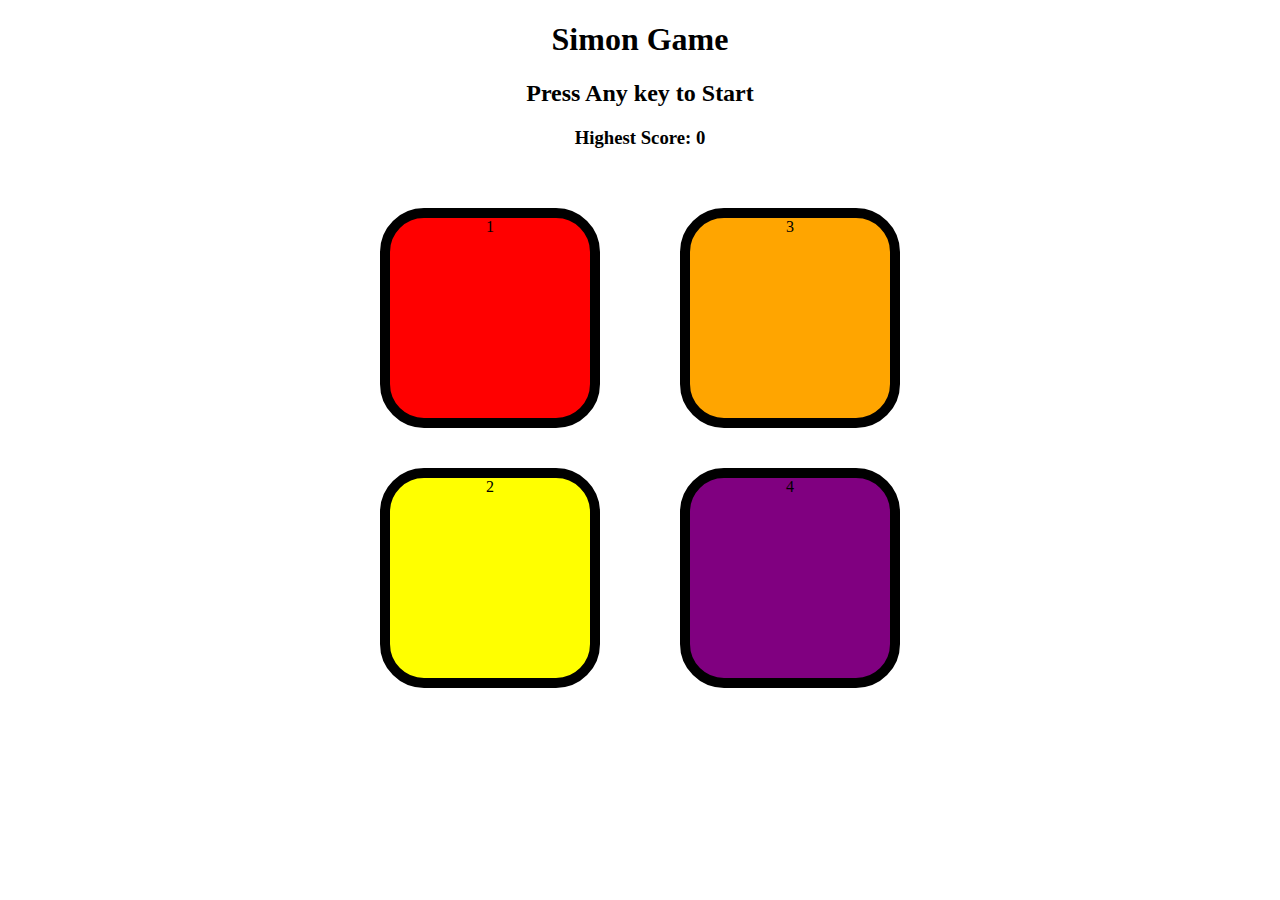
<file: SimanSaysGame/index.html>
<!DOCTYPE html>
<html lang="en">

<head>
    <meta charset="UTF-8">
    <meta name="viewport" content="width=device-width, initial-scale=1.0">
    <title>Simon Says Game</title>
    <link rel="stylesheet" href="style.css" />
</head>

<body>
    <h1>Simon Game</h1>
    <h2> Press Any key to Start<h3>Highest Score: <span id="highestScoreDisplay">0</span></h3>
    </h2>

    <div class="btn-container">

        <div class="line-one">
            <div class="btn red " type="button" id="red">1</div>
            <div class="btn yellow " type="button" id="yellow">2</div>
        </div>

        <div class="line-two">
            <div class="btn green " type="button" id="green">3</div>
            <div class="btn purple " type="button" id="purple">4</div>
        </div>

    </div>


    <script src="app.js"></script>
</body>

</html>
</file>
<file: SimanSaysGame/style.css>
body {
    text-align: center;
}

.btn {
    height: 200px;
    width: 200px;
    border-radius: 20%;
    border: 10px solid black;
    margin: 2.5rem;
}

.btn-container {
    display: flex;
    justify-content: center;
}

.yellow {
    background-color: yellow;
}

.red {
    background-color: red;
}

.purple {
    background-color: purple;
}

.green {
    background-color: orange;
}

.flash {
    background-color: white;
}

.userflash {
    background-color: green;
}
</file>
